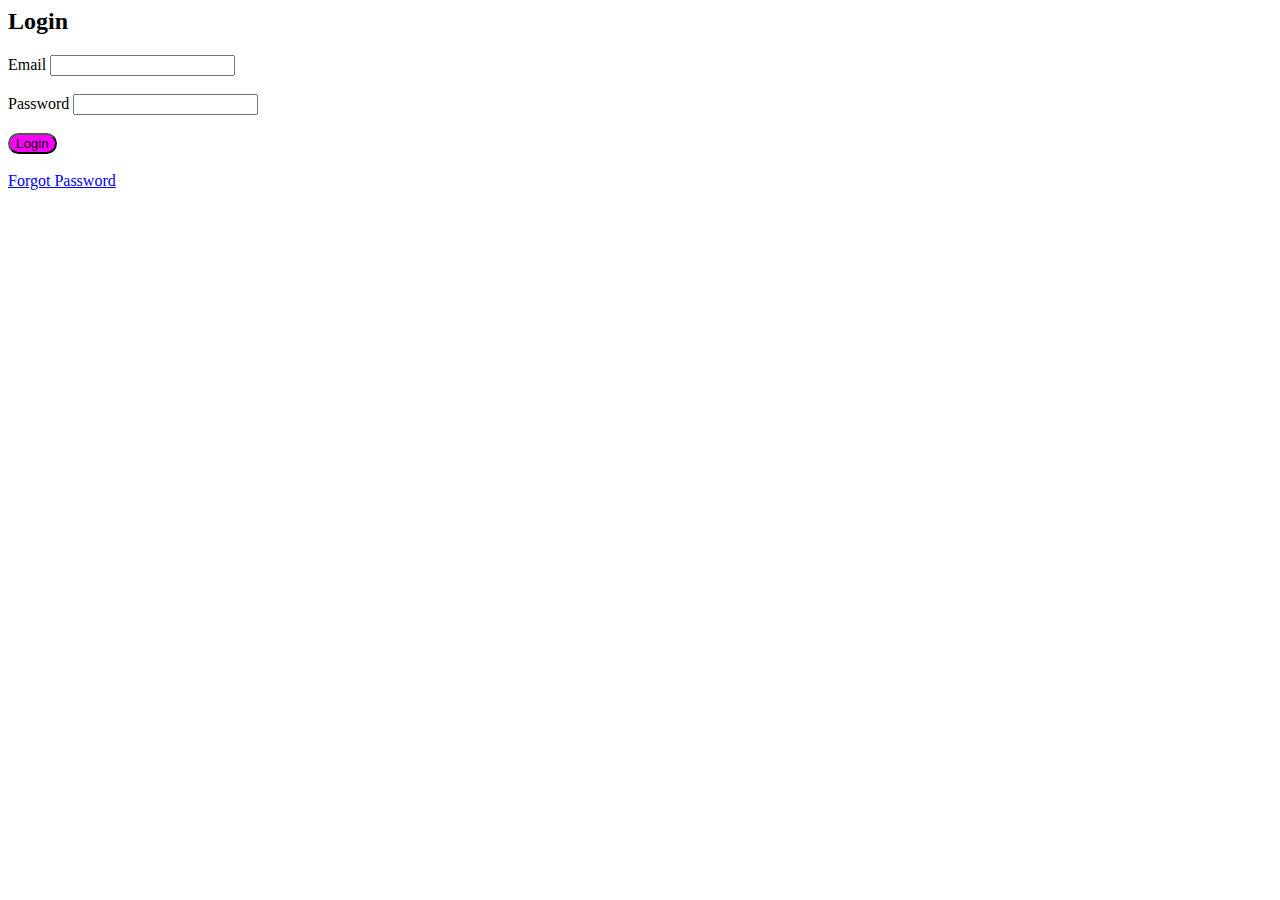
<file: templates/login.html>
<html lang="en">
<head>
    <meta charset="UTF-8">
    <meta name="viewport" content="width=device-width, initial-scale=1.0">
    <title>Document</title>
    <link rel="stylesheet" href="/static/add.css">
</head>
<body>
    <div>
        <form method="POST">
            <h2>Login</h2>
            <label for="username">Email</label>
            <input type="text" name='email'>
            <br>
            <br>
            <label for="password">Password</label>
            <input type="text" name='password'>
            <br>
            <br>
            <button>Login</button>
            <br>
            <br>
            <a href="#">Forgot Password</a>
        </form>

    </div>
</body>
</html>
</file>
<file: static/add.css>
body{
    background:linear-gradient(to left,orange green);
}
.one{
    text-align: center;
    display: flex;
    flex-direction: column;
    margin-left: 40%;
    margin-right: 40%;
}
.input {
    margin-top: 5%;
}
.one input {
    background-color: greenyellow;
    border-radius: 12px;
}
button{
    border-radius: 15px;
    color: black;
    background-color: magenta;
    box-shadow: 3px;
}
button:hover{
    color: whitesmoke;
    
}
</file>
